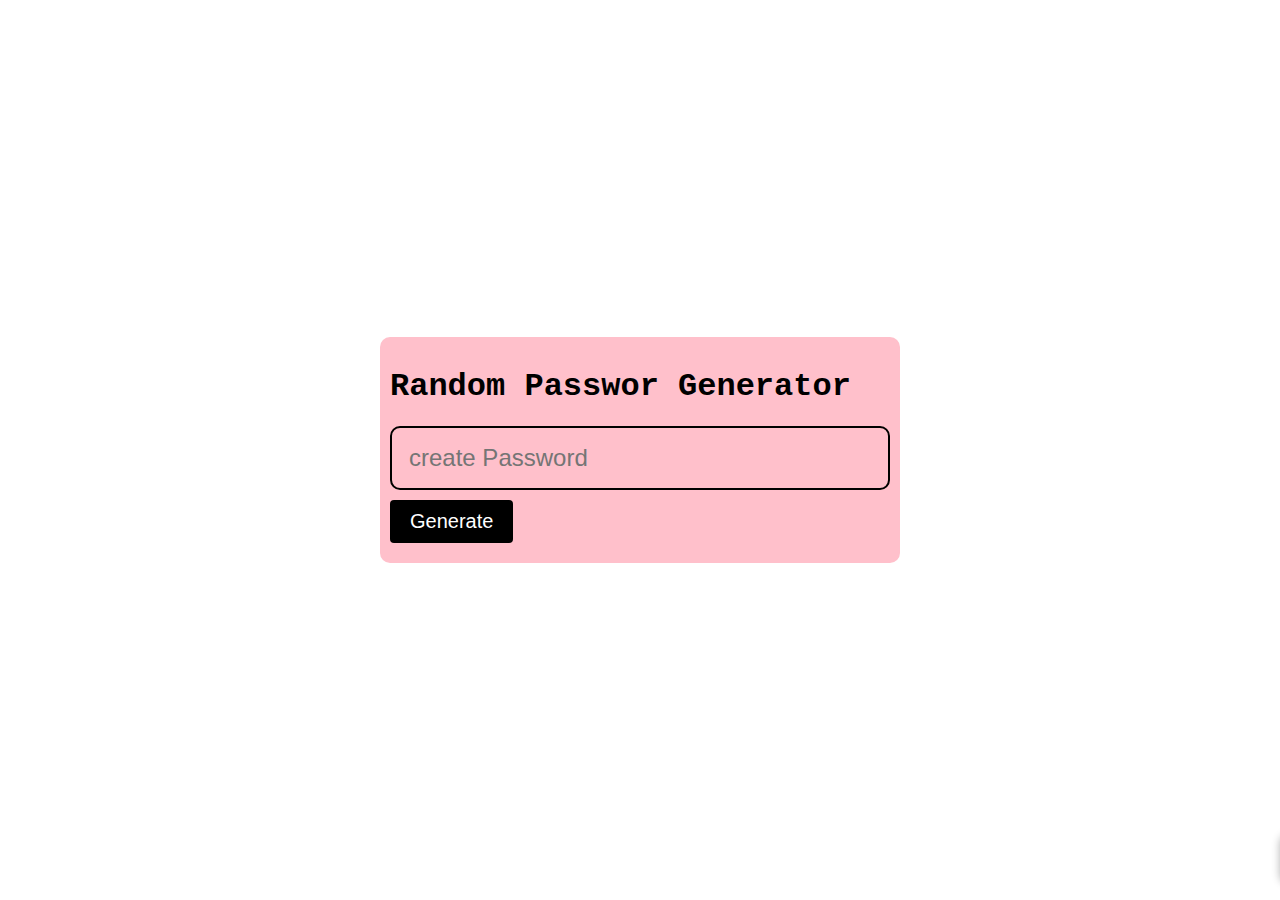
<file: index.html>
<!DOCTYPE html>
<html lang="en">
<head>
    <meta charset="UTF-8">
    <meta name="viewport" content="width=device-width, initial-scale=1.0">
    <title>Random Password Generator</title>
    <link rel="stylesheet" href="https://cdnjs.cloudflare.com/ajax/libs/font-awesome/6.5.1/css/all.min.css" integrity="sha512-DTOQO9RWCH3ppGqcWaEA1BIZOC6xxalwEsw9c2QQeAIftl+Vegovlnee1c9QX4TctnWMn13TZye+giMm8e2LwA==" crossorigin="anonymous" referrerpolicy="no-referrer" />
    <link rel="stylesheet" href="style.css">
</head>
<body>
    <div class="password-container">
        <h1>Random Passwor Generator</h1>
        <div class="input-container">
            <input type="text" class="input" id="input" placeholder="create Password"  readonly >
            <i class="fa-solid fa-copy"></i>
        </div>
        <button class="btn">Generate</button>
    </div>
    <div class="alert-container active ">Passwor Copied</div>
    <script src="1.js"></script>
</body>
</html>
</file>
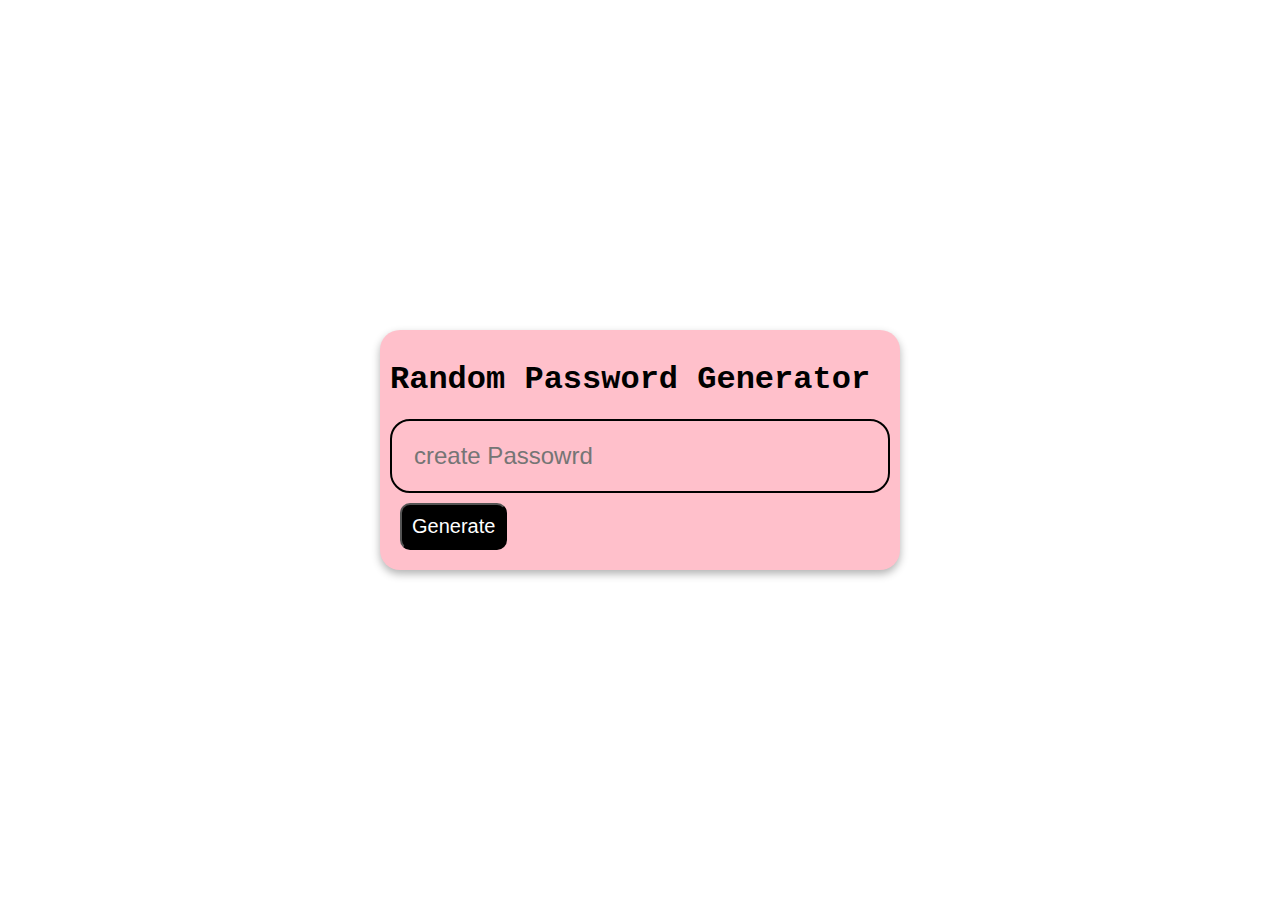
<file: Again/index.html>
<!DOCTYPE html>
<html lang="en">
<head>
    <meta charset="UTF-8">
    <meta name="viewport" content="width=device-width, initial-scale=1.0">
    <title>Random Password Generator</title>
    <link rel="stylesheet" href="https://cdnjs.cloudflare.com/ajax/libs/font-awesome/6.5.1/css/all.min.css" integrity="sha512-DTOQO9RWCH3ppGqcWaEA1BIZOC6xxalwEsw9c2QQeAIftl+Vegovlnee1c9QX4TctnWMn13TZye+giMm8e2LwA==" crossorigin="anonymous" referrerpolicy="no-referrer" />
    <link rel="stylesheet" href="style.css">
</head>
<body>
    <div class="password-container">
        <h1>Random Password Generator</h1>
        <div class="input-container">
            <input type="text" class="input" id="input" placeholder="create Passowrd" readonly>
            <i class="fa-solid fa-copy"></i>
        </div>
        <button class="btn">Generate</button>
    </div>
    <div class="alert-container active ">Passowrd copied</div>
    <script src="index.js"></script>
</body>
</html>
</file>
<file: style.css>
body{
    display: flex;
    height: 100vh;
    justify-content: center;
    align-items: center;
    margin: 0;
    font-family: 'Courier New', Courier, monospace;
}

.password-container{
    background-color: pink;
    width: 500px;
    border-radius: 10px;
    padding: 10px;
}

.input-container{
    border: solid 2px black;
    display: flex;
    justify-content: space-between;
    align-items: center;
    padding: 15px;
    border-radius: 10px;
}
.input{
    border: none;
    background-color: transparent;
    outline: none;
    font-size: 24px;
    letter-spacing: 4px;
}

input::placeholder{
    letter-spacing: 0px;
}
.fa-copy{
    cursor: pointer;
    opacity: .5;
}
.fa-copy:hover{
    opacity: .8;
}
.btn{
    background-color: black;
    color: white;
    margin: 10px 0px;
    border: none;
    border-radius: 4px;
    padding: 10px 20px;
    font-size: 20px;
    cursor: pointer;
}
.btn:hover{
    background-color: green;
}
.btn:active{
    transform: scale(0.95);
}

.alert-container{
    position: fixed;
    width: 300px;
    height: 50px;
    background-color: lightgreen;
    right: 20px;
    bottom: 20px;
    display: flex;
    justify-content: center;
    align-items: center;
    border-radius: 10px;
    box-shadow: 0 4px 8px rgb(0, 0, 0 , 0.3);
    font-size: 20px;
    transition: .45s;
}
.alert-container.active{
    right: -300px;
}
</file>
<file: Again/style.css>
body{
    display: flex;
    justify-content: center;
    align-items: center;
    height: 100vh;
    margin: 0;
    font-family: 'Courier New', Courier, monospace;
}
.password-container{
    background-color: pink;
    width: 500px;
    border-radius: 20px;
    padding: 10px;
    margin: 20px;
    box-shadow: 0 4px 8px rgb(0, 0, 0,0.3);
}
.input-container{
    border: solid 2px black;
    display: flex;
    justify-content: space-between;
    align-items: center;
    padding: 20px;
    border-radius: 20px;
}
.input{
    background: transparent;
    border: none;
    outline: none;
    font-size: 24px;
    letter-spacing: 4px;
}
.input::placeholder{
    letter-spacing:0 ;
}

.fa-copy{
    opacity: .5;
    cursor: pointer;
}
.fa-copy:hover{
    opacity: .9;
}
.btn{
    margin: 10px;
    background-color: black;
    color: white;
    padding: 10px;
    border-radius: 10px;
    font-size: 20px;
    cursor: pointer;
}
.btn:hover{
    background-color: green;
}
.btn:active{
    transform: scale(.9);
}

.alert-container{
    position: fixed;
    background-color: lightgreen;
    width: 300px;
    height: 50px;
    display: flex;
    justify-content: center;
    align-items: center;
    right: 20px;
    bottom: 20px;
}
.alert-container.active{
    right: -300px;
}
</file>
